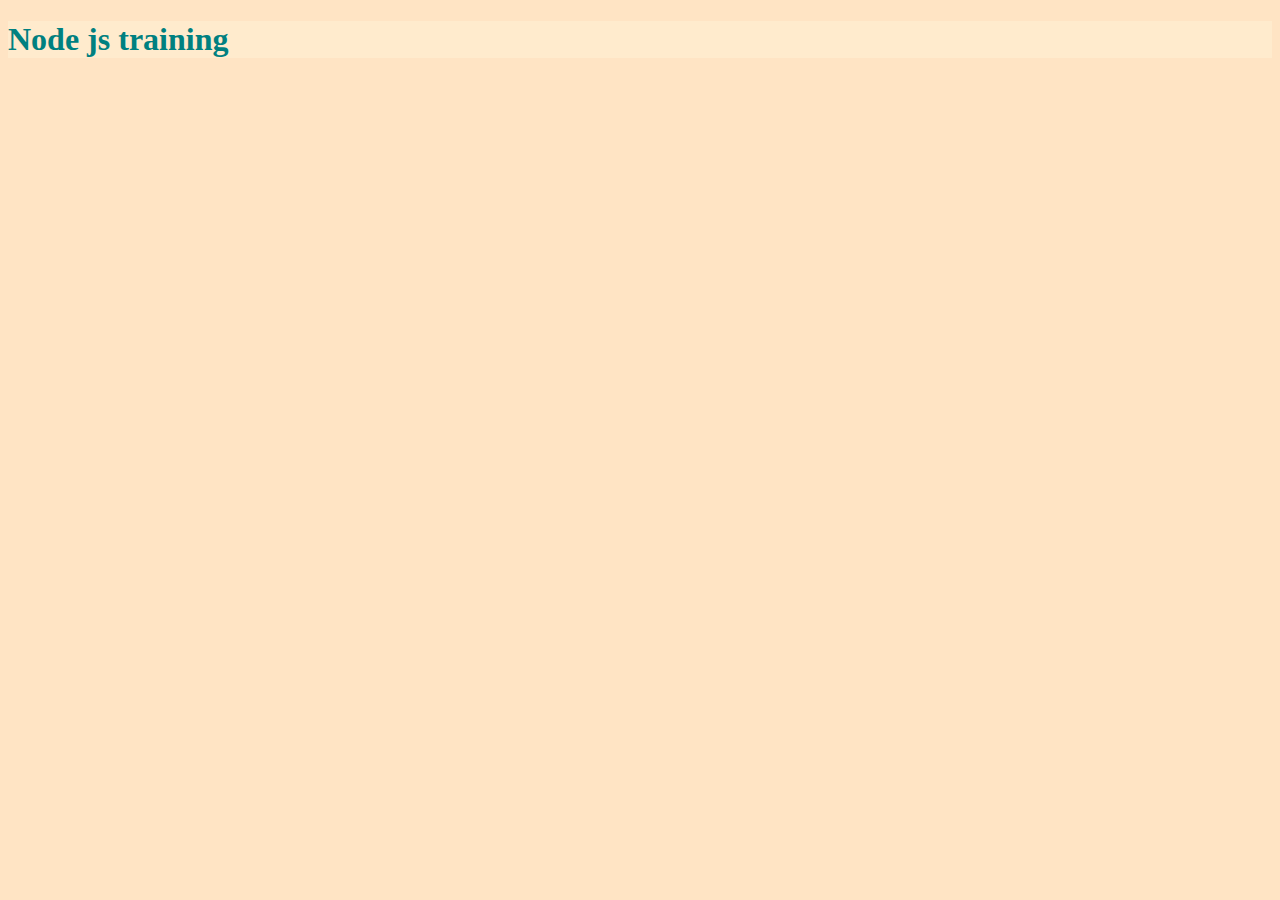
<file: index.html>
<!DOCTYPE html>
<html lang="en">
<head>
    <meta charset="UTF-8">
    <meta name="viewport" content="width=device-width, initial-scale=1.0">
    <link rel="stylesheet" href="style.css">
    <title>Node js training</title>
</head>
<body>
    <h1 class="heading-one">Node js training</h1>
    <script src="app.js"></script>
    <script src="app2.js"></script>
</body>
</html>
</file>
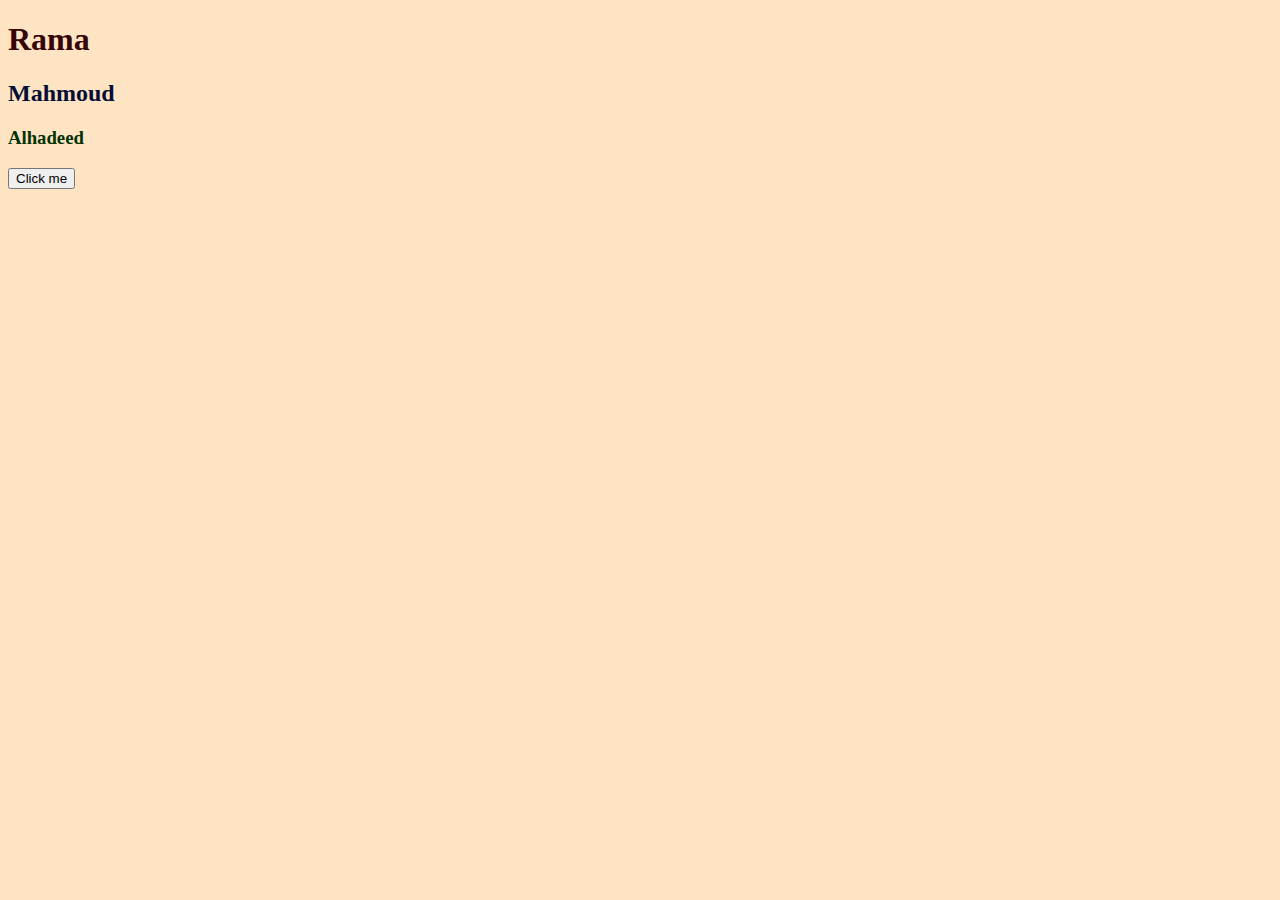
<file: html-css/index.html>
<!DOCTYPE html>
<html lang="en">
<head>
    <meta charset="UTF-8">
    <meta name="viewport" content="width=device-width, initial-scale=1.0">
    <link rel="stylesheet" href="style.css">
    <title>page one</title>
</head>
<body>
    <h1 id="heading1">Rama</h1>
    <h2 id="heading2">Mahmoud</h2>
    <h3 id="heading3">Alhadeed</h3>

    <!--<button onclick="printhi()">Click me</button>-->

    <button onclick="changeheaderscolor()">Click me</button>

    <script src="./index.js"></script>
</body>
</html>
</file>
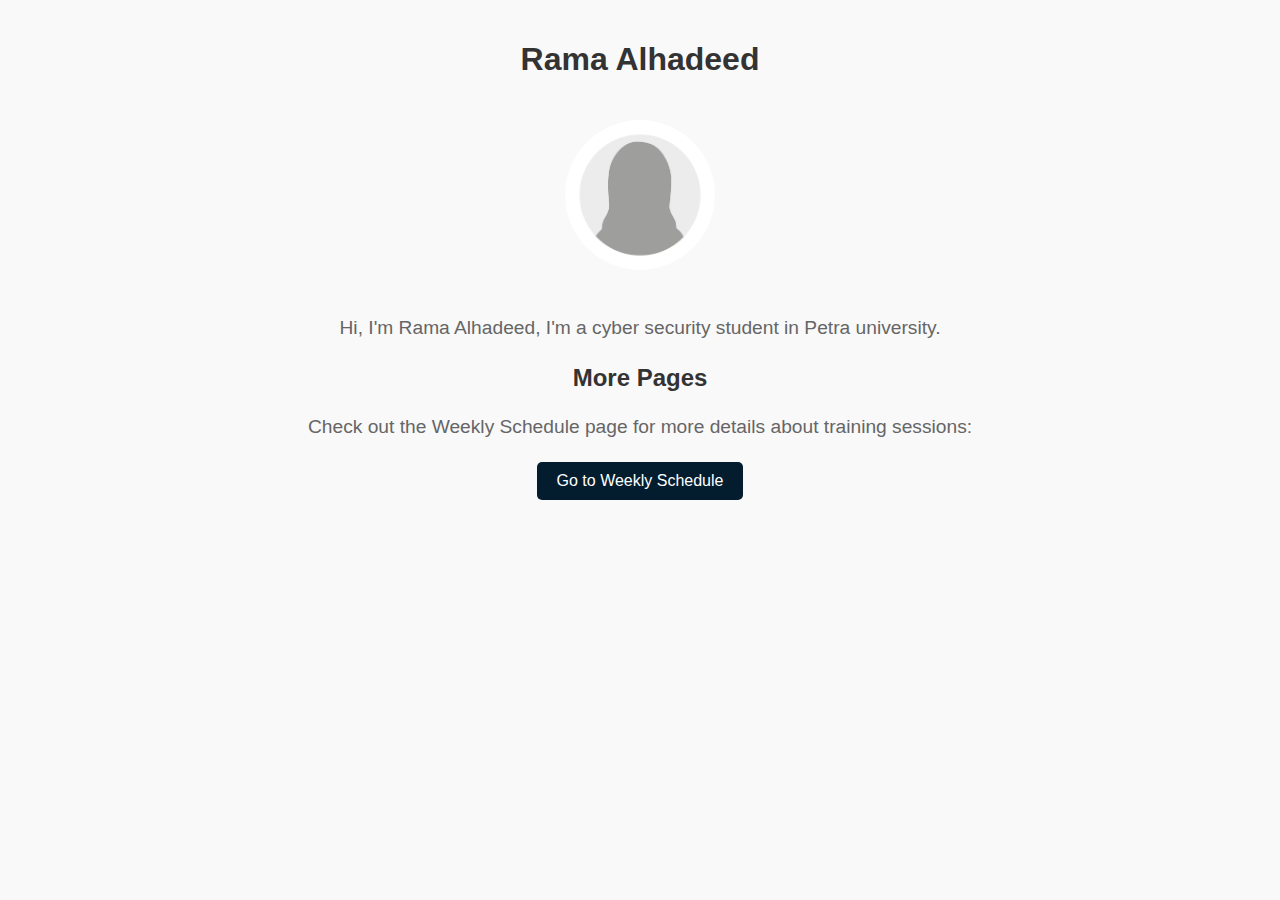
<file: html-css/html/profile.html>
<!DOCTYPE html>
<html lang="en">
<head>
    <meta charset="UTF-8">
    <meta name="viewport" content="width=device-width, initial-scale=1.0">
    <title>Home Page</title>
    <link rel="stylesheet" href="style.css">
</head>
<body>
    <section>
        <h1>Rama Alhadeed</h1>
        <img src="profile.jpg" alt="Profile Picture">
        <p>Hi, I'm Rama Alhadeed, I'm a cyber security student in Petra university.</p>
    </section>


    <section>
        <h2>More Pages</h2>
        <p>Check out the Weekly Schedule page for more details about training sessions:</p>
        <a href="schedule.html">Go to Weekly Schedule</a>
    </section>
</body>
</html>
</file>
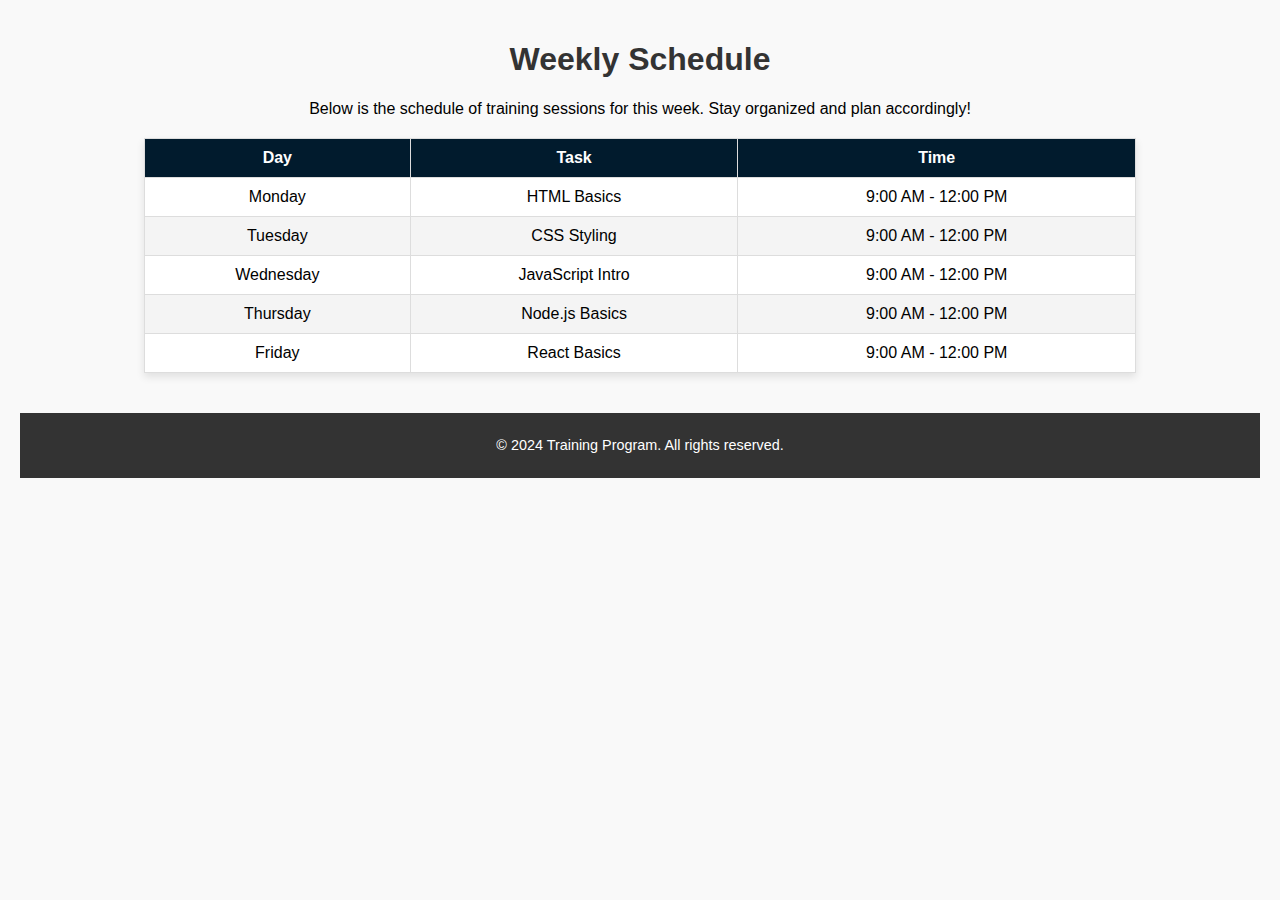
<file: html-css/html/schedule.html>
<!DOCTYPE html>
<html lang="en">
<head>
    <meta charset="UTF-8">
    <meta name="viewport" content="width=device-width, initial-scale=1.0">
    <title>Weekly Schedule</title>
    <link rel="stylesheet" href="style.css">
</head>
<body>
    <header>
        <h1>Weekly Schedule</h1>
        <p>Below is the schedule of training sessions for this week. Stay organized and plan accordingly!</p>
    </header>

    <section>
        <table>
            <thead>
                <tr>
                    <th>Day</th>
                    <th>Task</th>
                    <th>Time</th>
                </tr>
            </thead>
            <tbody>
                <tr>
                    <td>Monday</td>
                    <td>HTML Basics</td>
                    <td>9:00 AM - 12:00 PM</td>
                </tr>
                <tr>
                    <td>Tuesday</td>
                    <td>CSS Styling</td>
                    <td>9:00 AM - 12:00 PM</td>
                </tr>
                <tr>
                    <td>Wednesday</td>
                    <td>JavaScript Intro</td>
                    <td>9:00 AM - 12:00 PM</td>
                </tr>
                <tr>
                    <td>Thursday</td>
                    <td>Node.js Basics</td>
                    <td>9:00 AM - 12:00 PM</td>
                </tr>
                <tr>
                    <td>Friday</td>
                    <td>React Basics</td>
                    <td>9:00 AM - 12:00 PM</td>
                </tr>
            </tbody>
        </table>
    </section>


    <footer>
        <p>© 2024 Training Program. All rights reserved.</p>
    </footer>
</body>
</html>
</file>
<file: style.css>
body{
    background-color: bisque;
}

h1{
    color: teal;
}

.heading-one{
    background-color: blanchedalmond;
}
</file>
<file: html-css/style.css>
body{
    background-color: bisque;
}
h1{
    color:rgb(54, 5, 5);
}

h2{
    color:rgb(5, 14, 54);
}

h3{
    color: rgb(2, 50, 2) ;
}
</file>
<file: html-css/html/style.css>
body {
    font-family: Arial, sans-serif;
    margin: 0;
    padding: 20px;
    text-align: center;
    background-color: #f9f9f9;
}

h1, h2 {
    color: #333;
}

section img {
    width: 150px;
    border-radius: 50%;
    margin: 20px 0;
}

section p {
    color: #666;
    font-size: 1.2em;
    line-height: 1.6;
}


a {
    display: inline-block;
    padding: 10px 20px;
    color: #fff;
    background-color: #031d2f;
    border: none;
    border-radius: 5px;
    text-decoration: none;
    font-size: 1em;
}

a:hover {
    background-color: #010f1d;
}


table {
    width: 80%;
    margin: 20px auto;
    border-collapse: collapse;
    background-color: #fff;
    box-shadow: 0 4px 8px rgba(0, 0, 0, 0.1);
}

thead {
    background-color: #011b2d;
    color: #fff;
}

th, td {
    padding: 10px 15px;
    border: 1px solid #ddd;
    text-align: center;
}

tr:nth-child(even) {
    background-color: #f4f4f4;
}

tr:hover {
    background-color: #e2f3ff;
}


footer {
    margin-top: 40px;
    background-color: #333;
    color: #fff;
    padding: 10px;
    font-size: 0.9em;
}
</file>
